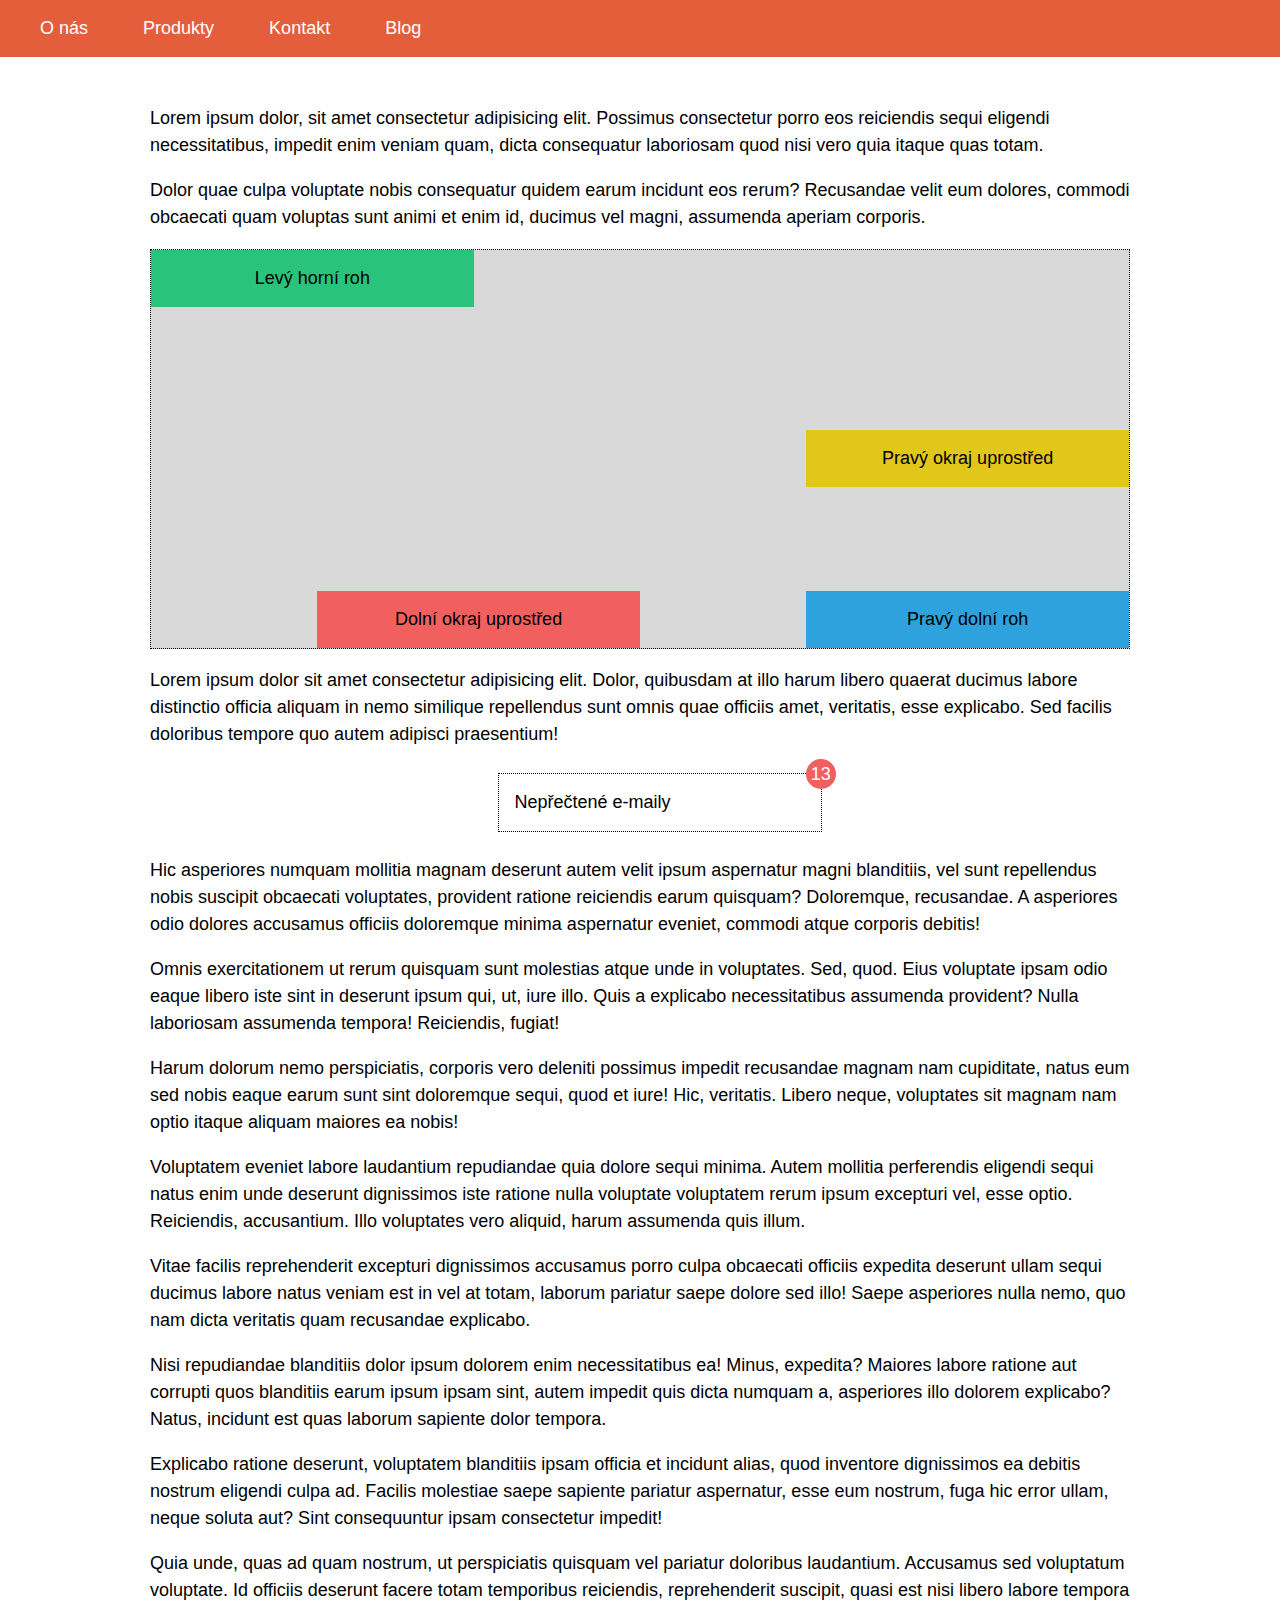
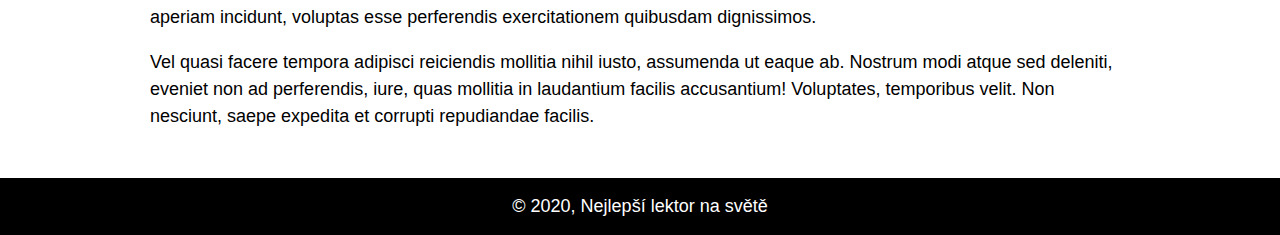
<file: 06_position_priklady/index.html>
<!DOCTYPE html>
<html lang="cs">
<head>
	<meta charset="UTF-8">
	<meta name="viewport" content="width=device-width, initial-scale=1.0">
	<title>Příklad na pozicování</title>
	<link rel="stylesheet" href="style.css">
</head>
<body>

	<header class="hlavicka">
		<nav class="menu">
			<a href="#">O nás</a>
			<a href="#">Produkty</a>
			<a href="#">Kontakt</a>
			<a href="#">Blog</a>
		</nav>
	</header>

	<main>

		<p>Lorem ipsum dolor, sit amet consectetur adipisicing elit. Possimus consectetur porro eos reiciendis sequi eligendi necessitatibus, impedit enim veniam quam, dicta consequatur laboriosam quod nisi vero quia itaque quas totam.</p>

		<p>Dolor quae culpa voluptate nobis consequatur quidem earum incidunt eos rerum? Recusandae velit eum dolores, commodi obcaecati quam voluptas sunt animi et enim id, ducimus vel magni, assumenda aperiam corporis.</p>

		<div class="rodic">

			<div class="obdelnikjedna">Levý horní roh</div>
			<div class="obdelnikdva">Pravý okraj uprostřed</div>
			<div class="obdelniktri">Pravý dolní roh</div>
			<div class="obdelnikctyri">Dolní okraj uprostřed</div>

		</div>


		<p>Lorem ipsum dolor sit amet consectetur adipisicing elit. Dolor, quibusdam at illo harum libero quaerat ducimus labore distinctio officia aliquam in nemo similique repellendus sunt omnis quae officiis amet, veritatis, esse explicabo. Sed facilis doloribus tempore quo autem adipisci praesentium!</p>


		<div class="maily">
			Nepřečtené e-maily
			<span class="pocet">13</span>
		</div>

		<p>Hic asperiores numquam mollitia magnam deserunt autem velit ipsum aspernatur magni blanditiis, vel sunt repellendus nobis suscipit obcaecati voluptates, provident ratione reiciendis earum quisquam? Doloremque, recusandae. A asperiores odio dolores accusamus officiis doloremque minima aspernatur eveniet, commodi atque corporis debitis!</p>

		<p>Omnis exercitationem ut rerum quisquam sunt molestias atque unde in voluptates. Sed, quod. Eius voluptate ipsam odio eaque libero iste sint in deserunt ipsum qui, ut, iure illo. Quis a explicabo necessitatibus assumenda provident? Nulla laboriosam assumenda tempora! Reiciendis, fugiat!</p>

		<p>Harum dolorum nemo perspiciatis, corporis vero deleniti possimus impedit recusandae magnam nam cupiditate, natus eum sed nobis eaque earum sunt sint doloremque sequi, quod et iure! Hic, veritatis. Libero neque, voluptates sit magnam nam optio itaque aliquam maiores ea nobis!</p>

		<p>Voluptatem eveniet labore laudantium repudiandae quia dolore sequi minima. Autem mollitia perferendis eligendi sequi natus enim unde deserunt dignissimos iste ratione nulla voluptate voluptatem rerum ipsum excepturi vel, esse optio. Reiciendis, accusantium. Illo voluptates vero aliquid, harum assumenda quis illum.</p>
		<p>Vitae facilis reprehenderit excepturi dignissimos accusamus porro culpa obcaecati officiis expedita deserunt ullam sequi ducimus labore natus veniam est in vel at totam, laborum pariatur saepe dolore sed illo! Saepe asperiores nulla nemo, quo nam dicta veritatis quam recusandae explicabo.</p>

		<p>Nisi repudiandae blanditiis dolor ipsum dolorem enim necessitatibus ea! Minus, expedita? Maiores labore ratione aut corrupti quos blanditiis earum ipsum ipsam sint, autem impedit quis dicta numquam a, asperiores illo dolorem explicabo? Natus, incidunt est quas laborum sapiente dolor tempora.</p>

		<p>Explicabo ratione deserunt, voluptatem blanditiis ipsam officia et incidunt alias, quod inventore dignissimos ea debitis nostrum eligendi culpa ad. Facilis molestiae saepe sapiente pariatur aspernatur, esse eum nostrum, fuga hic error ullam, neque soluta aut? Sint consequuntur ipsam consectetur impedit!</p>

		<p>Quia unde, quas ad quam nostrum, ut perspiciatis quisquam vel pariatur doloribus laudantium. Accusamus sed voluptatum voluptate. Id officiis deserunt facere totam temporibus reiciendis, reprehenderit suscipit, quasi est nisi libero labore tempora aperiam incidunt, voluptas esse perferendis exercitationem quibusdam dignissimos.</p>

		<p>Vel quasi facere tempora adipisci reiciendis mollitia nihil iusto, assumenda ut eaque ab. Nostrum modi atque sed deleniti, eveniet non ad perferendis, iure, quas mollitia in laudantium facilis accusantium! Voluptates, temporibus velit. Non nesciunt, saepe expedita et corrupti repudiandae facilis.</p>

	</main>


	<footer class="paticka">
		&copy; 2020, Nejlepší lektor na světě
	</footer>

</body>
</html>
</file>
<file: 06_position_priklady/style.css>
/* nejsme vcerejsi, pouzivame moderni a intuitivni box model */
/* toto je černá magie, na kterou nešahej! */
html { box-sizing: border-box; }
*, ::after, ::before { box-sizing: inherit; }

body {
	font-family: sans-serif;
	font-size: 18px;
	line-height: 1.5;
	margin: 0;
}


/* tady bude tvůj kód */
.hlavicka {
	background-color: rgb(228, 94, 60);
	padding: 15px;
	
}

a {
	color: white;
	margin: 25px;
	text-decoration: none;
}

main {
	padding: 30px 150px 30px 150px;
}

.paticka {
	color: white;
	background-color: black;
	text-align: center;
	padding: 15px;
}

.rodic {
	position: relative;
	background-color: rgb(218, 217, 217);
	width: auto;
	height: 400px;
	padding: 0px 150px 0px 150px;
	border-style: dotted;
	border-width: 1px;

}

.obdelnikjedna {
	position: absolute;
	top: 0;
	left: 0;
	background-color: rgb(42, 195, 124);
	width: 33%;
	padding: 15px;
	text-align: center;
}

.obdelnikdva {
	position: absolute;
	top: 180px; 
	right: 0;
	background-color: rgb(225, 199, 26);
	width: 33%;
	padding: 15px;
	text-align: center;
}

.obdelniktri {
	position: absolute;
	bottom: 0;
	right: 0;
	background-color: rgb(45, 162, 221);
	width: 33%;
	padding: 15px;
	text-align: center;
}

.obdelnikctyri {
	position: absolute;
	bottom: 0;
	left: 17%;
	background-color: rgb(241, 95, 95);
	width: 33%;
	padding: 15px;
	text-align: center;
}

.maily {
	width: 33%;
	text-align: left;
	border-style: dotted;
	border-width: 1px;
	padding: 15px;
	position: relative;
	left: 33%;
	margin: 25px;

}
.pocet {
	position: absolute;
	top: -15px;
	right: -15px;
	background-color:  rgb(241, 95, 95);
	color: white;
	width: 30px;
	height: 30px;
	border-radius: 50%;
	padding: 2px;
	text-align: center;
}
</file>
